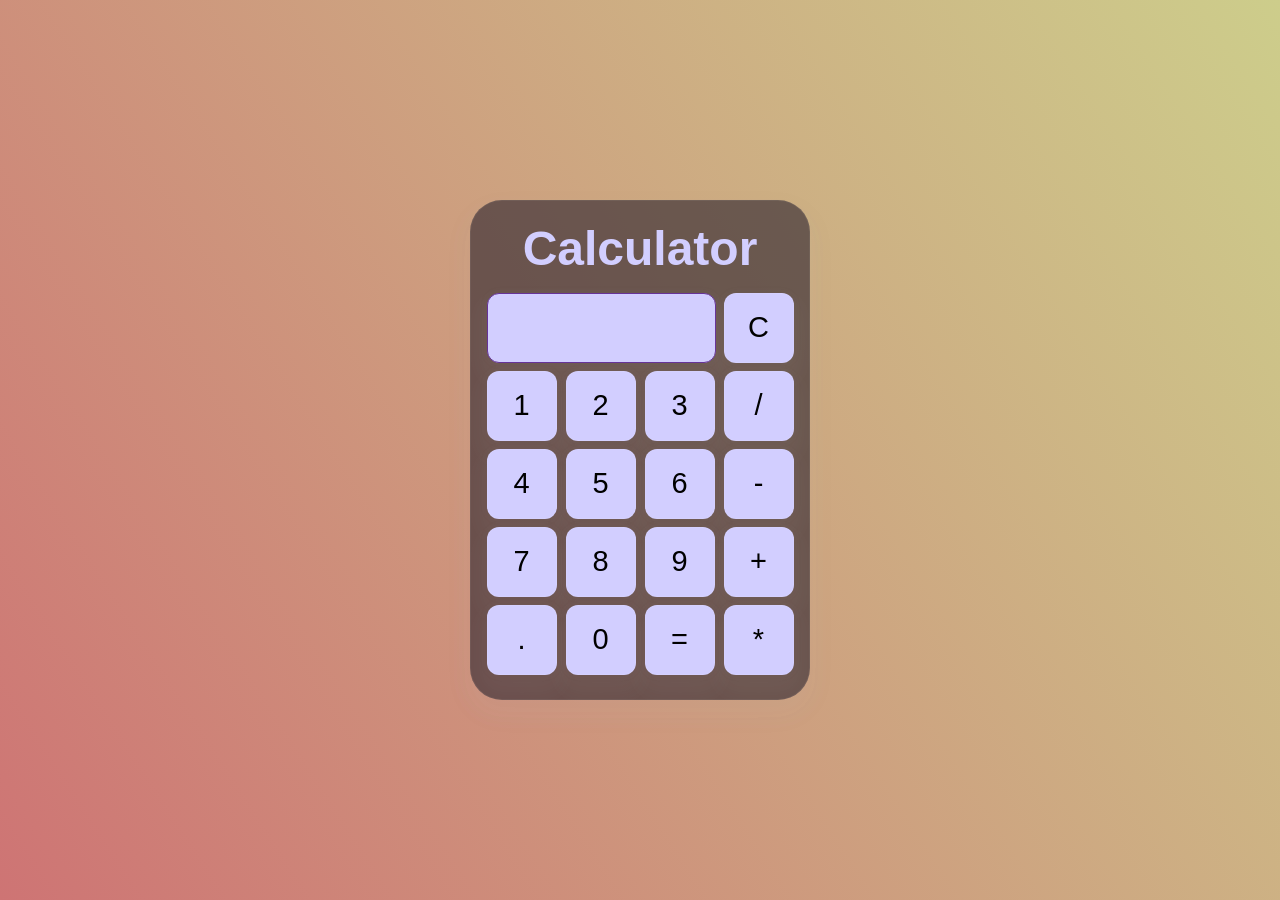
<file: Task4/index.html>
<!DOCTYPE html>
<html lang="en">
<head>
    <meta charset="UTF-8">
    <meta http-equiv="X-UA-Compatible" content="IE=edge">
    <meta name="viewport" content="width=device-width, initial-scale=1.0">
    <title>Calculator</title>
    <link rel="icon" type="image/png" href="favicon.png">
    <link rel="stylesheet" href="style.css">
</head>
<body>
    <div class="wrapper">
        <div class="hero">
            <h1 class="head" >Calculator</h1>
            <table>
                <tbody>
                <tr>
                    <td colspan="3"><div class="res" id="res"></div></td>
                    <td><button onclick="main('erase')">C</button></td>
                </tr>
                <tr>
                    <td><button onclick="main('1')">1</button></td>
                    <td><button onclick="main('2')">2</button></td>
                    <td><button onclick="main('3')">3</button></td>
                    <td><button onclick="main('/')">/</button></td>
                </tr>
                <tr>
                    <td><button onclick="main('4')">4</button></td>
                    <td><button onclick="main('5')">5</button></td>
                    <td><button onclick="main('6')">6</button></td>
                    <td><button onclick="main('-')">-</button></td>
                </tr>
                <tr>
                    <td><button onclick="main('7')">7</button></td>
                    <td><button onclick="main('8')">8</button></td>
                    <td><button onclick="main('9')">9</button></td>
                    <td><button onclick="main('+')">+</button></td>
                </tr>
                <tr>
                    <td><button onclick="main('.')">.</button></td>
                    <td><button onclick="main('0')">0</button></td>
                    <td><button onclick="main('enter')" >=</button></td>
                    <td><button onclick="main('*')">*</button></td>
                </tr>
            </tbody>
            </table>
        </div>
    </div>
    <script src="script.js"></script>
</body>
</html>
</file>
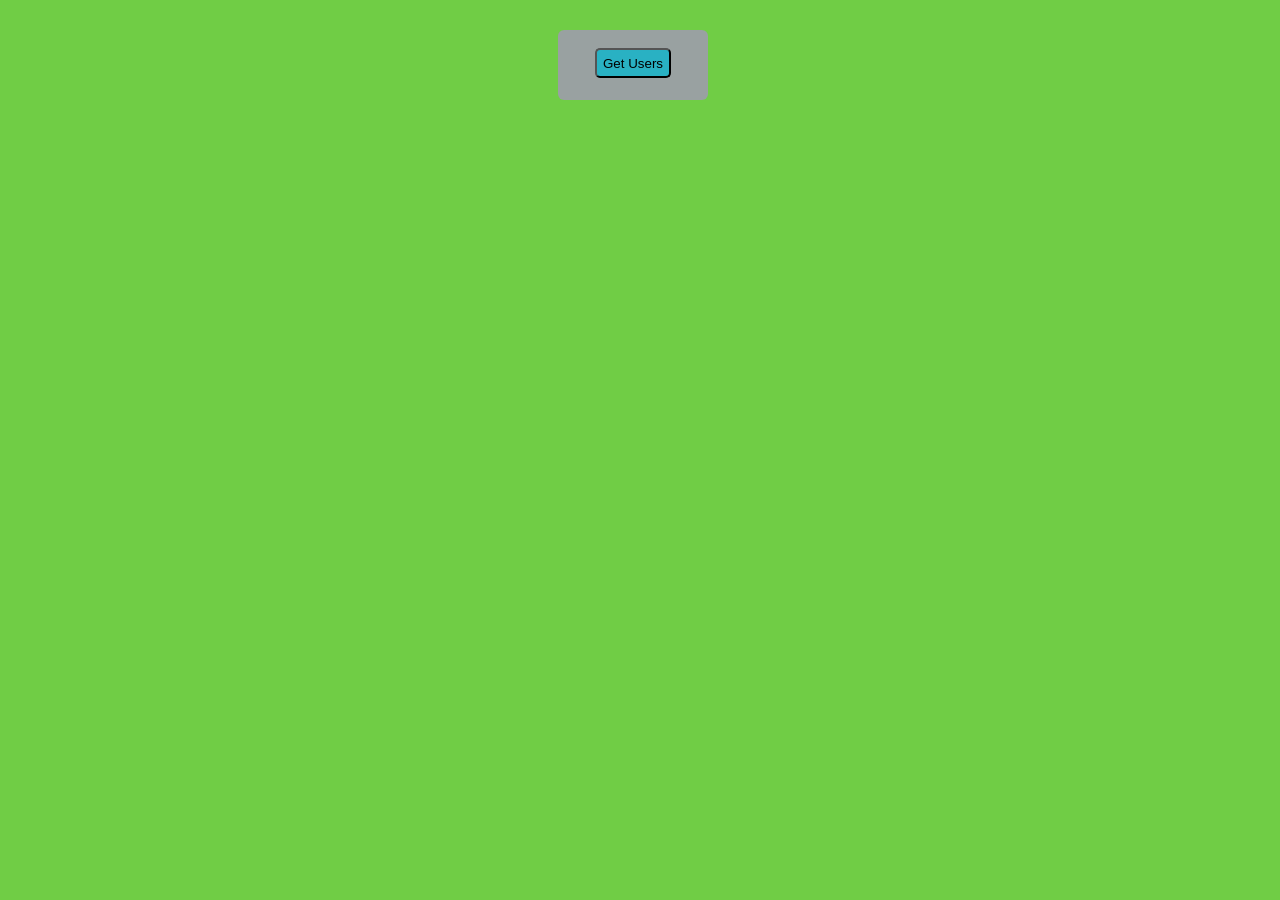
<file: Task2/home.html>
<!DOCTYPE html>
<html lang="en">
<head>
    <meta charset="UTF-8">
    <meta name="viewport" content="width=device-width , initial-scale=1.0">
<title>React App</title>
<link rel="stylesheet" type="text/css" href="style.css">
</head>
<body class="body1">
    <div class="logo-text">
        <br>
    <button class="btn" id="nav-btn" href="#" \> Get Users
</button>
</div>
<section class="cards" id="cards">
    </section>
<script src="style.js"></script>
</body>
</html>
</file>
<file: Task4/style.css>
*{
    margin: 0;
    padding: 0;
    box-sizing: border-box;
}

html {
    font-family: sans-serif;
}

.wrapper{
    height: 100vh;
    width: 100%;
    background: linear-gradient(57deg ,rgb(206, 116, 116), rgb(205, 205, 139));
    display: flex;
    align-items: center;
    justify-content: center;
}

.hero{
    height: 500px;
    width: 340px;
    border-radius: 32px;
    background: rgba(50, 40, 49, 0.634);
    box-shadow: 0px 12px 20px 8px rgba(124, 124, 124, 0.041), 0px 12px 20px 8px rgba(255, 255, 255, 0.041);
    border: 1px solid rgba(255, 255, 255, 0.055);
    padding: 18px;
    display: flex;
    align-items: center;
    flex-direction: column;
    justify-content: center;
}
.hero table {
    height: 70%;
    width: 100%;
}
#res{
    box-shadow: 0px 0px 7px 2px rgba(124, 124, 124, 0.041), 0px 12px 20px 8px rgba(255, 255, 255, 0.041);
    background: rgb(210, 206, 255);
    height: 70px;
    width: 229px;
    border: 1px solid rebeccapurple;
    border-radius: 12px;
    margin: 3px;
    display: flex;
    align-items: center;
    padding: 0 8px;
    font-size: 26px;
    overflow-x: auto;
}

.hero table td button {
    cursor: pointer;
    box-shadow: 0px 0px 7px 2px rgba(124, 124, 124, 0.041), 0px 12px 20px 8px rgba(255, 255, 255, 0.041);
    background: rgb(210, 206, 255);
    border: 1px solid rgba(255, 255, 255, 0.055);
    outline: none;
    font-size: 29px;
    border-radius: 12px;
    height: 70px;
    width: 70px;
    margin: 3px;
}

.hero table td button:hover{
    background: rgba(255, 255, 255, 0.267);
    color: rgb(207, 215, 231);
}

.head{
    font-size: 48px;
    color:rgb(210, 206, 255);
    margin-bottom: 12px;
}
</file>
<file: Task2/style.css>
.btn {
   background-color: rgb(41, 177, 195);
   border-radius: 5px;
   height: 30px;
   text-align: center;
}
.btn:hover{
    cursor:pointer;
}
.head1{
    text-align: center;
}
.logo-text{
    height: 70px;
    width: 150px;
    background-color: rgb(153, 161, 161);
    border-radius: 6px;
    margin-left: 550px;
    margin-top: 30px;
   
}
.body1{
    text-align: center;
    text-decoration: darkblue;
    background-color: rgb(112, 205, 69);
}
.card {
    padding-top: 100px;
    font: size 5px;
    height: 300px;
    width: 270px;
    background-color: rgb(49, 227, 236);
    display: inline-block;
    flex-direction: column;
    border-radius: 10px;
    margin: 2rem;
    border-color: rgb(210, 25, 25);
}
.card img{
    border-color: indigo;
    border-radius: 50px;
    text-align: center;
}
.card img:hover{
    transform: scale(1.08);
}
</file>
